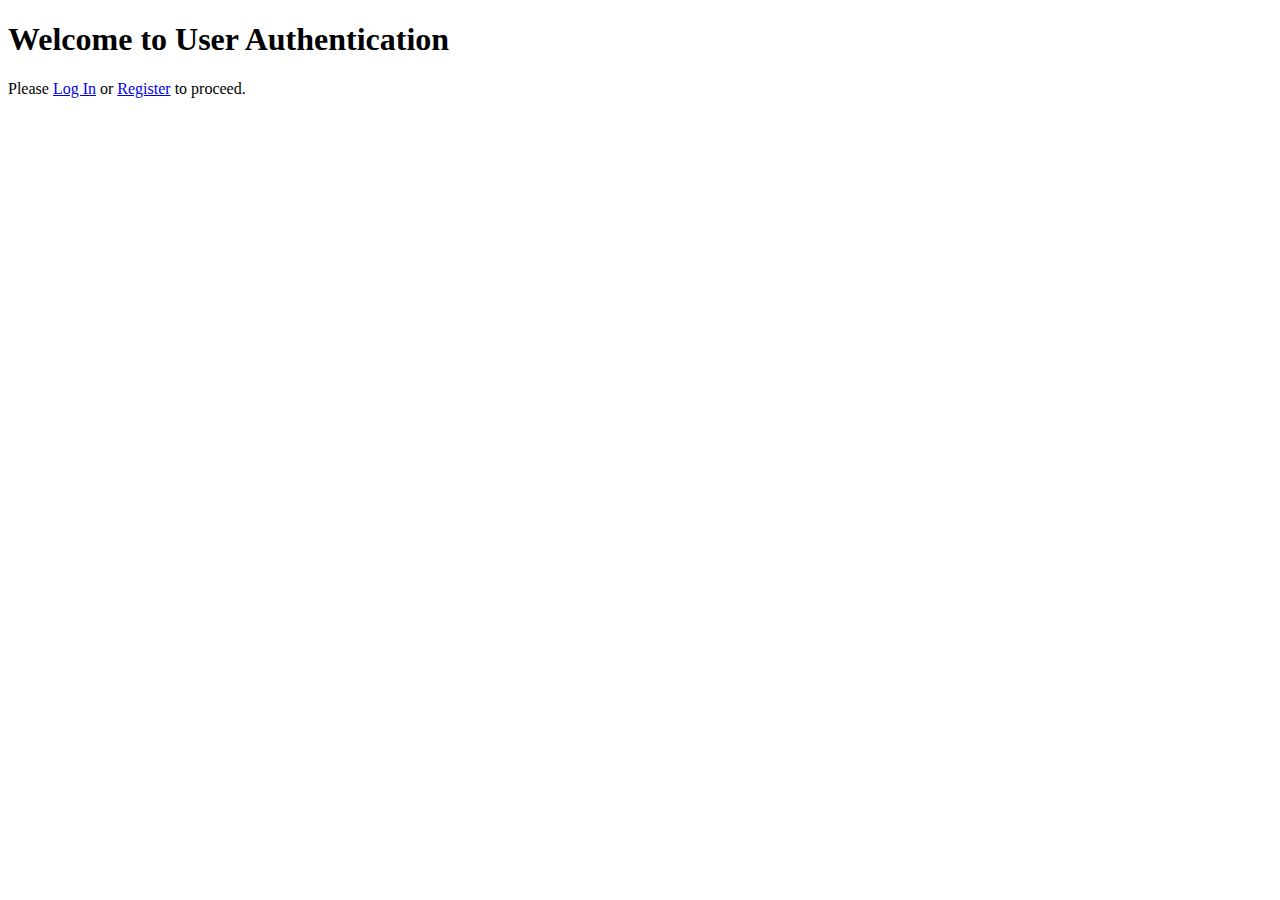
<file: index.html>
<!DOCTYPE html>
<html lang="en">
<head>
    <meta charset="UTF-8">
    <meta name="viewport" content="width=device-width, initial-scale=1.0">
    <title>Home - User Authentication</title>
</head>
<body>
    <h1>Welcome to User Authentication</h1>
    <p>Please <a href="login.html">Log In</a> or <a href="register.html">Register</a> to proceed.</p>
</body>
</html>
</file>
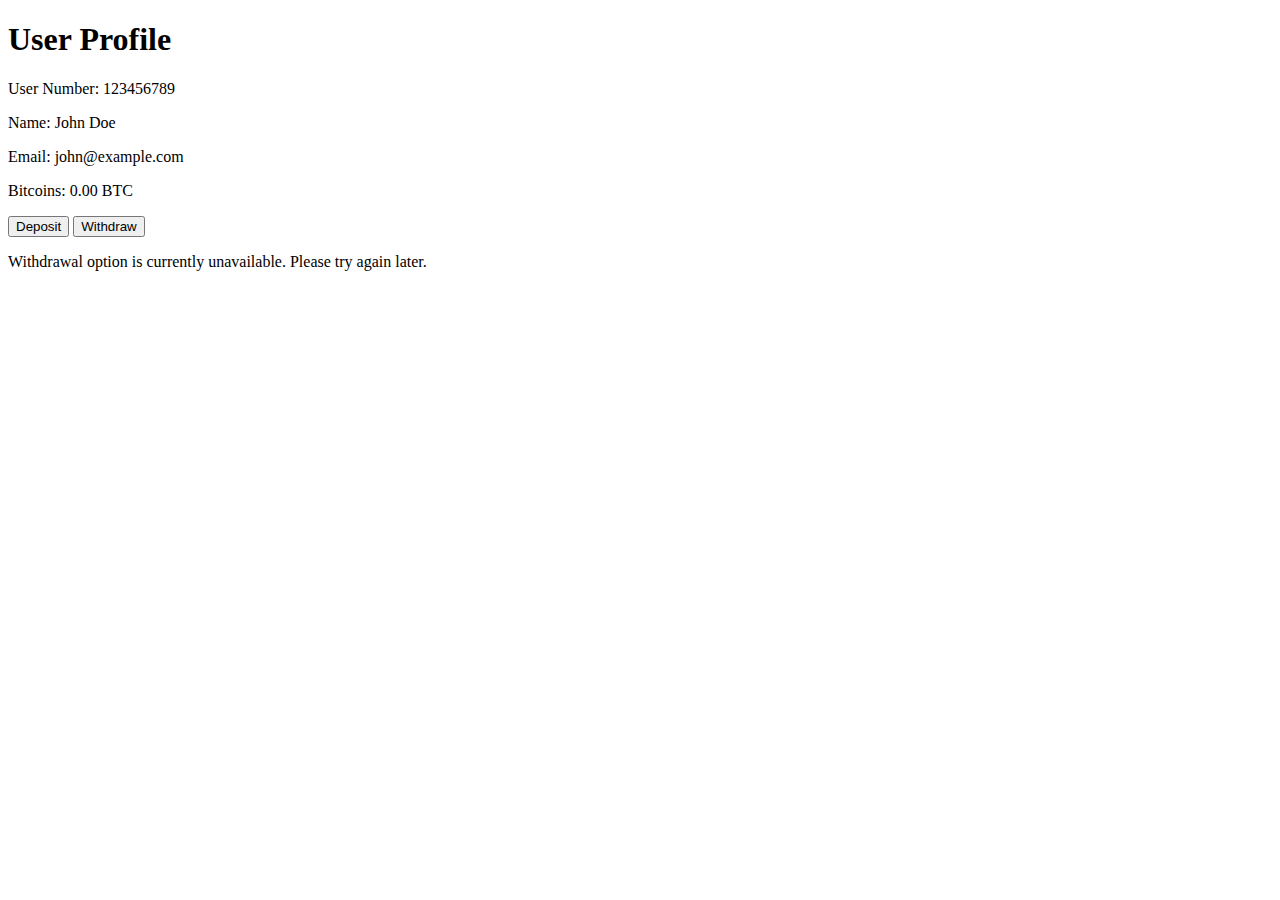
<file: profile.htm>
<!DOCTYPE html>
<html lang="en">
<head>
    <meta charset="UTF-8">
    <meta name="viewport" content="width=device-width, initial-scale=1.0">
    <title>User Profile</title>
</head>
<body>
    <h1>User Profile</h1>
    <p>User Number: <span id="userNumber">123456789</span></p>
    <p>Name: <span id="userName">John Doe</span></p>
    <p>Email: <span id="userEmail">john@example.com</span></p>
    <p>Bitcoins: <span id="userBitcoins">0.00 BTC</span></p>
    <button id="depositBtn">Deposit</button>
    <button id="withdrawBtn">Withdraw</button>
    <p id="withdrawalMessage">Withdrawal option is currently unavailable. Please try again later.</p>
    <script src="script.js"></script>
</body>
</html>
</file>
